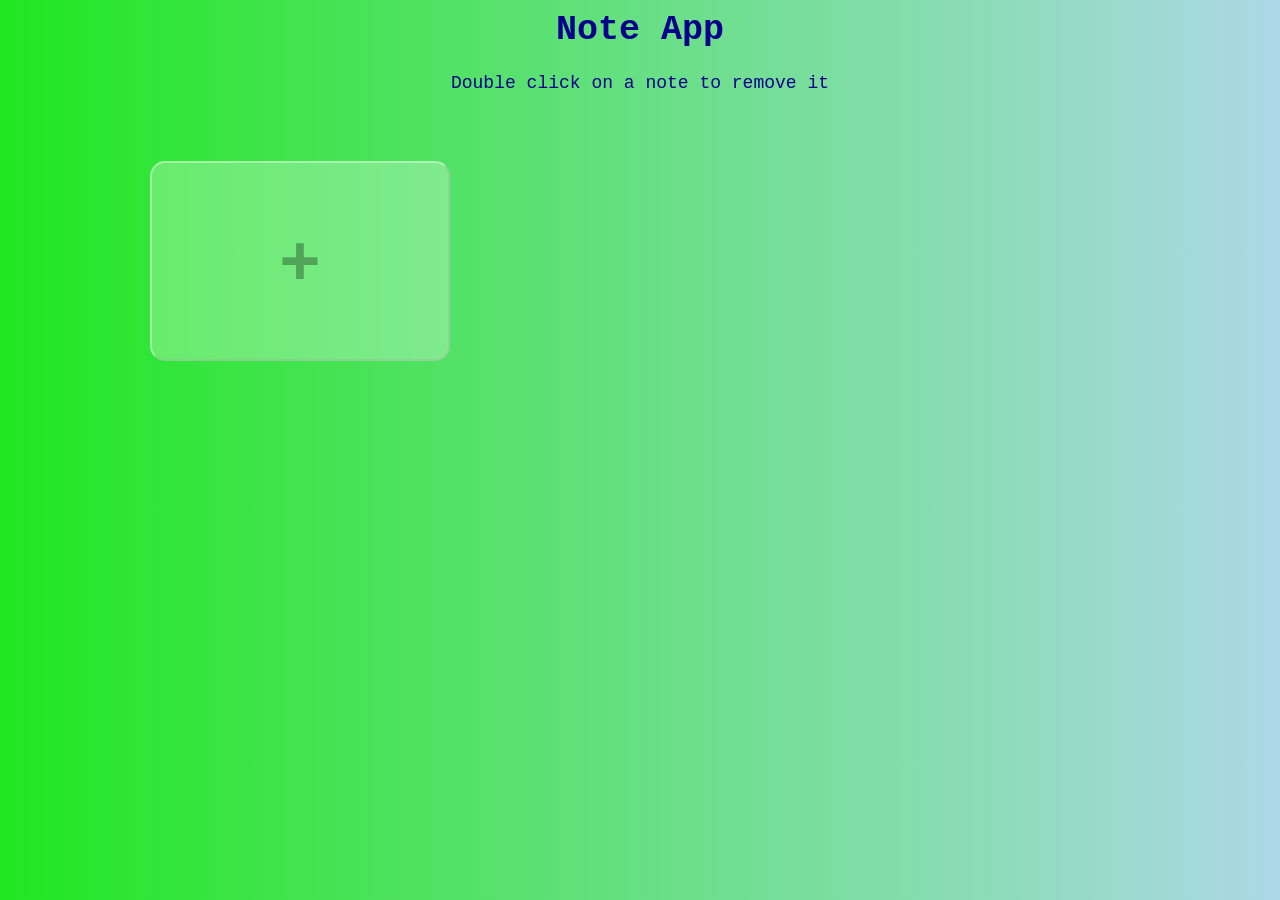
<file: task 2/index2.html>
<html lang="en">
  <head>
    <meta charset="UTF-8" />
    <meta http-equiv="X-UA-Compatible" content="IE=edge" />
    <meta name="viewport" content="width=device-width, initial-scale=1.0" />
    <title>Document</title>
    <link rel="stylesheet" href="style2.css">
  </head>
  <body>
    <h1 class="heading">Note App</h1>
    <p class="sub-heading">Double click on a note to remove it</p>
    <div class="app" id="app">
      

      <button class="btn" id="btn">+</button>
    </div>
    <script src="index2.js"></script>
  </body>
</html>
</file>
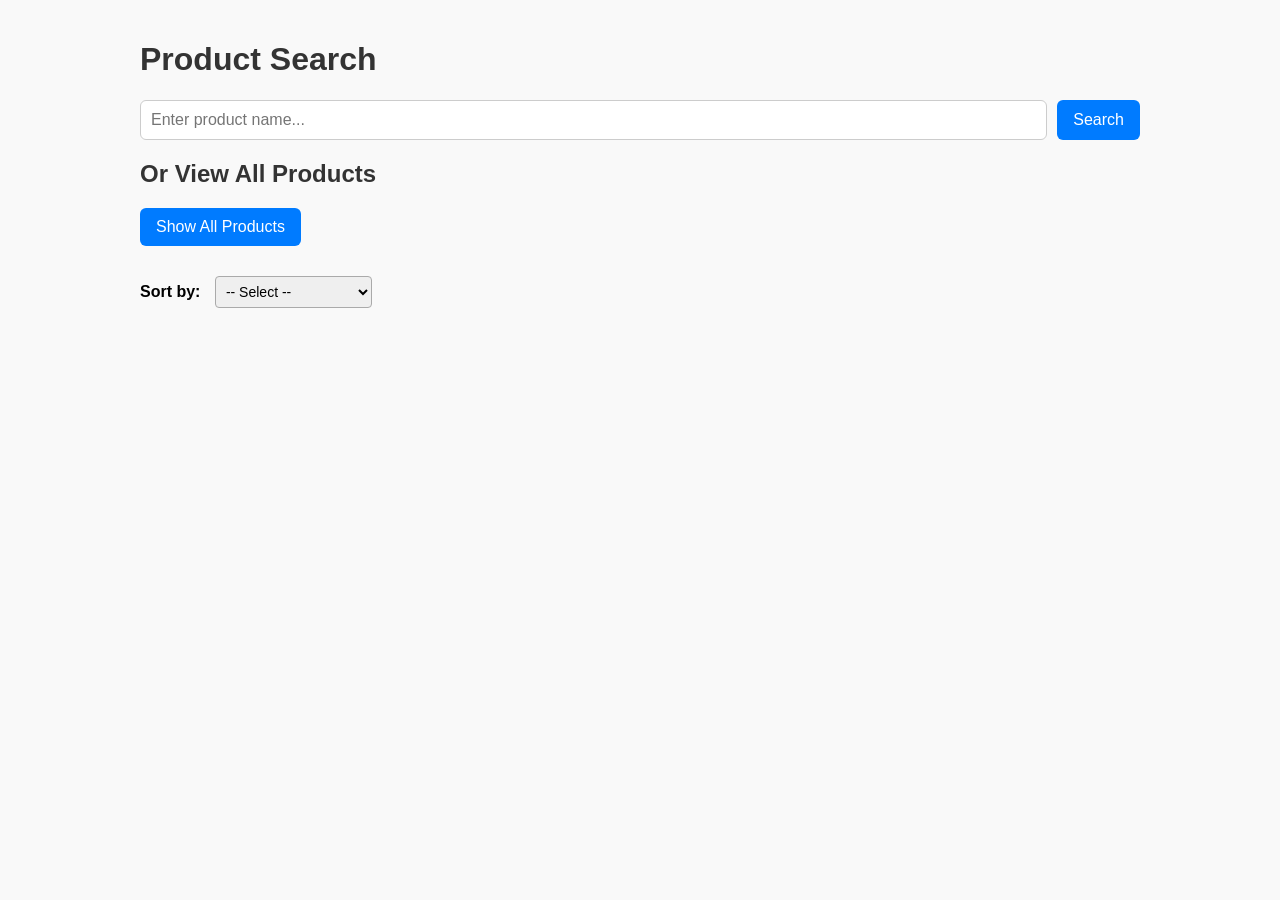
<file: task 3/index3.html>
<!DOCTYPE html>
<html lang="en">
<head>
  <meta charset="UTF-8" />
  <meta name="viewport" content="width=device-width, initial-scale=1.0"/>
  <title>Product Search & Listing</title>
  <link rel="stylesheet" href="style3.css" />
</head>
<body>
  <div class="container">
    <h1>Product Search</h1>
    <div class="search-bar">
      <input type="text" id="searchInput" placeholder="Enter product name..." />
      <button onclick="searchProduct()">Search</button>
    </div>

    <h2>Or View All Products</h2>
    <button onclick="listAllProducts()" class="all-products-btn">Show All Products</button>


    <div class="sort-section">
      <label for="sortSelect">Sort by:</label>
      <select id="sortSelect" onchange="sortProducts()">
        <option value="">-- Select --</option>
        <option value="price-asc">Price: Low to High</option>
        <option value="price-desc">Price: High to Low</option>
        <option value="rating-asc">Rating: Low to High</option>
        <option value="rating-desc">Rating: High to Low</option>
      </select>
    </div>

    <div id="results" class="product-grid"></div>
  </div>

  <script src="index3.js"></script>
</body>
</html>
</file>
<file: task 2/style2.css>
body {
  margin: 0;
  background: linear-gradient(to left, lightblue, rgb(32, 231, 32));
  font-family: "Courier New", Courier, monospace;
}

.heading {
  color: darkblue;
  text-align: center;
  padding-top: 10px;
  font-size: 35px;
}

.sub-heading {
  text-align: center;
  color: darkblue;
  font-size: 18px;
}

.app {
  display: grid;
  grid-template-columns: repeat(auto-fill, 300px);
  gap: 40px;
  justify-content: center;
  padding: 50px;
}

.note {
  padding: 17px;
  border-radius: 15px;
  resize: none;
  box-shadow: 0 0 3px rgba(0, 0, 0, 0.3);
  font-size: 18px;
  height: 200px;
  color: darkblue;
  border: none;
  outline: none;
  background: rgba(255, 255, 255, 0.1);
  box-sizing: border-box;
}

.note::placeholder {
  color: gray;
  opacity: 30%;
}

.note:hover,
.note:focus {
  box-shadow: 0 0 10px rgba(0, 0, 0, 0.3);
  transition: all 300ms ease;
}

.btn{
    height: 200px;
    border-color: rgba(255, 255, 255, 0.37);
    background: rgba(255, 255, 255, 0.27);
    border-radius: 15px;
    font-size: 70px;
    font-weight: 700;
    color: rgba(0, 0, 0, 0.3);
    cursor: pointer;
}

.btn:hover{
    background: rgba(255, 255, 255, 0.55);
    color: rgba(0, 0, 0, 0.6);
    transition: all 300ms ease;
}
</file>
<file: task 3/style3.css>
body {
  font-family: Arial, sans-serif;
  background-color: #f9f9f9;
  margin: 0;
  padding: 20px;
}

.container {
  max-width: 1000px;
  margin: 0 auto;
}

h1, h2 {
  color: #333;
}

.search-bar {
  display: flex;
  gap: 10px;
  margin-bottom: 20px;
}

input[type="text"] {
  flex: 1;
  padding: 10px;
  font-size: 16px;
  border-radius: 6px;
  border: 1px solid #ccc;
}

button {
  padding: 10px 16px;
  font-size: 16px;
  background-color: #007bff;
  color: white;
  border: none;
  border-radius: 6px;
  cursor: pointer;
}

button:hover {
  background-color: #0056b3;
}

.all-products-btn {
  margin-bottom: 30px;
}

.product-grid {
  display: grid;
  grid-template-columns: repeat(auto-fill, minmax(240px, 1fr));
  gap: 20px;
}

.product-grid div {
  background: white;
  border: 1px solid #ddd;
  border-radius: 8px;
  padding: 15px;
  box-shadow: 0 2px 8px rgba(0,0,0,0.05);
  transition: 0.3s ease;
}

.product-grid div:hover {
  transform: scale(1.02);
}

.product-grid img {
  width: 100%;
  height: auto;
  border-radius: 6px;
}

.product-grid h3 {
  margin-top: 10px;
  font-size: 18px;
  color: #222;
}

.product-grid p {
  font-size: 14px;
  color: #555;
}

.sort-section {
  margin-bottom: 20px;
}

.sort-section label {
  margin-right: 10px;
  font-weight: bold;
}

.sort-section select {
  padding: 6px;
  font-size: 14px;
  border-radius: 4px;
  border: 1px solid #aaa;
}
</file>
